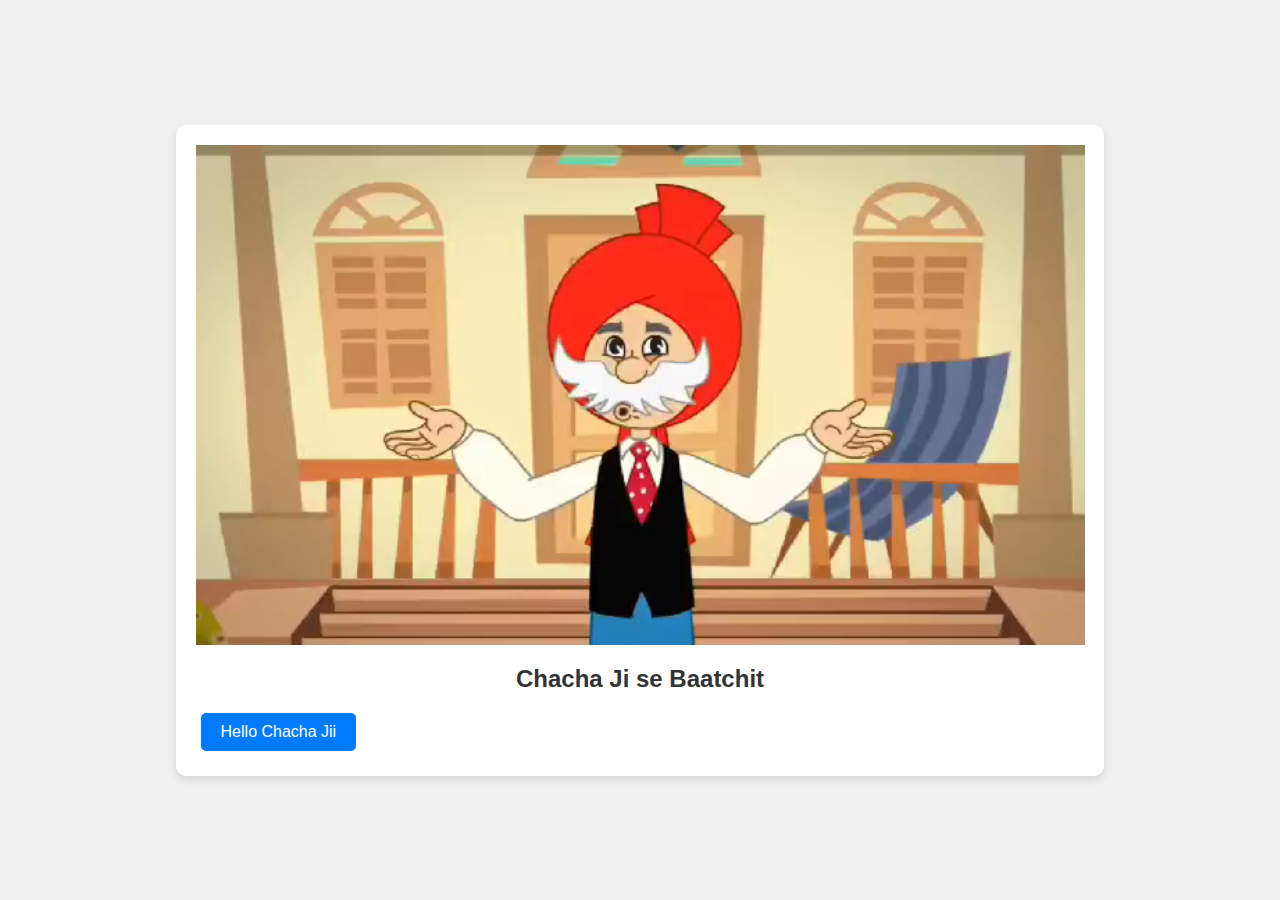
<file: voice/voice.html>
<!DOCTYPE html>
<html lang="en">
<head>
    <meta charset="UTF-8">
    <meta name="viewport" content="width=device-width, initial-scale=1.0">
    <title>Chacha Ji Interaction</title>
    <link rel="stylesheet" href="style.css">
</head>
<body>
    <div id="container">
        <video id="chachaVideo" width="320" height="240" loop>
            <source src="chacha1.mp4" type="video/mp4">
            Your browser does not support the video tag.
        </video>
        <h1>Chacha Ji se Baatchit</h1>
        <div id="buttonContainer">
            <button class="soundButton" data-sound="music/Arrey hello Main Cha.mp3">Hello Chacha Jii</button>
            <button class="soundButton" data-sound="music/Namami Gange ek inte.mp3">What is Namami Gange mission</button>
            <button class="soundButton" data-sound="music/Namami Gange ka main.mp3">What is its main Objective</button>
            <button class="soundButton" data-sound="music/Arre bhaiya Namami G.mp3">Why we should do it?</button>
            <button class="soundButton" data-sound="music/Namami Gange ke init.mp3">What are its initiatives?</button>
            <button class="soundButton" data-sound="music/Aap Namami Gange mei.mp3">How can we participate?</button>
            <button class="soundButton" data-sound="music/Clean up drives mein.mp3">How to join clean-up drives?</button>
            <button class="soundButton" data-sound="music/Awareness spread kar.mp3">How to spread Awareness?</button>
            <button class="soundButton" data-sound="music/Bilkul Yahan kuch su.mp3">Any Success Stories to share?</button>
        </div>
    </div>

    <!-- Include your JavaScript file -->
    <script src="script.js"></script>
</body>
</html>
</file>
<file: voice/style.css>
/* Basic reset and full-height container setup */
body {
    display: flex;
    justify-content: center;
    align-items: center;
    height: 100vh;
    margin: 0;
    background-color: #f0f0f0; /* Light grey background */
    font-family: Arial, sans-serif; /* Smooth, readable font */
}

/* Centering and styling the container */
#container {
    text-align: center;
    background-color: #ffffff; /* White background for the content */
    border-radius: 10px; /* Rounded corners */
    padding: 20px; /* Space around the content */
    box-shadow: 0 4px 8px rgba(0, 0, 0, 0.1); /* Light shadow for depth */
}

/* Styling for the video */
#chachaVideo {
    width: 100%; /* Full width */
    height: 500px;
    display: block;
    margin: 0 auto; /* Center the video */
}

/* Styling for the header */
h1 {
    margin: 20px 0; /* Space above and below the header */
    font-size: 24px; /* Larger font size for the header */
    color: #333; /* Dark text color for contrast */
}

/* Styling for buttons */
button {
    padding: 10px 20px; /* Space inside the button */
    font-size: 16px; /* Font size for readability */
    cursor: pointer; /* Pointer cursor on hover */
    margin: 5px; /* Space between buttons */
    background-color: #007BFF; /* Blue background */
    color: #fff; /* White text */
    border: none; /* Remove default border */
    border-radius: 5px; /* Rounded corners */
    transition: background-color 0.3s, transform 0.2s; /* Smooth transitions */
}

/* Button hover effect */
button:hover {
    background-color: #0056b3; /* Darker blue on hover */
    transform: scale(1.05); /* Slightly enlarge the button */
}

/* Button focus effect for accessibility */
button:focus {
    outline: 2px solid #0056b3; /* Focus outline */
    outline-offset: 2px; /* Offset the outline */
}
</file>
